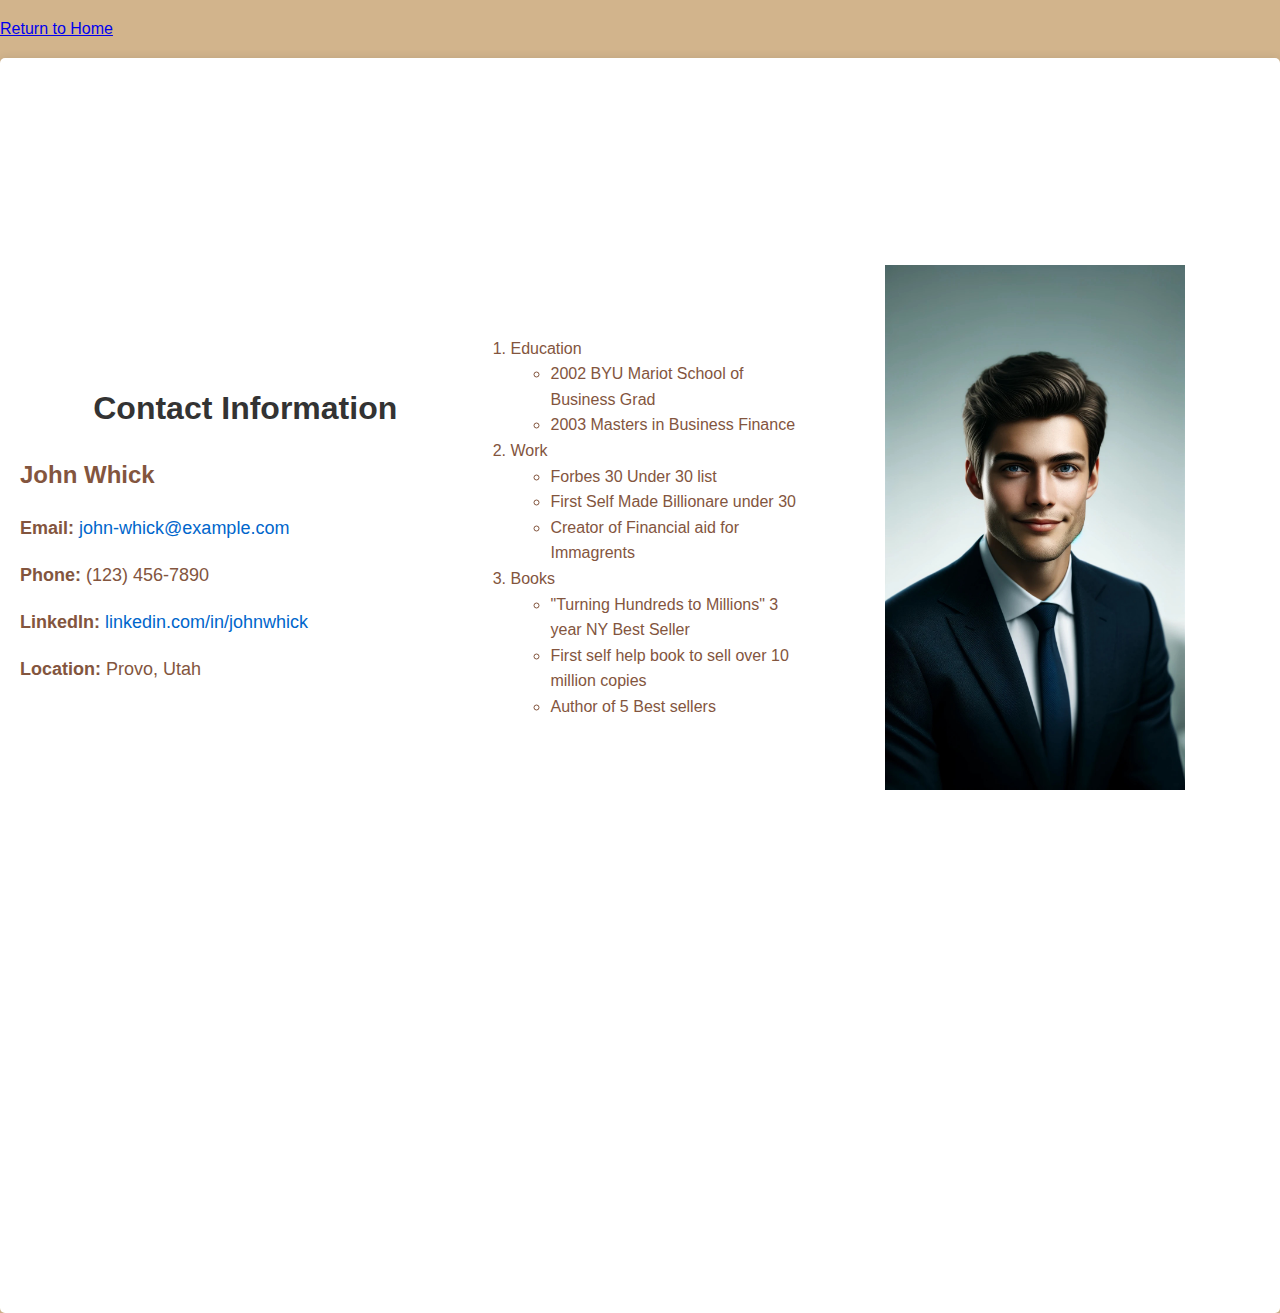
<file: css/Resume.html>
<!DOCTYPE html>
<html lang="en">
<head>
    <p><a href="../index.html">Return to Home</a></p>

    <link href="contact-style.css" rel="stylesheet" />
    <meta charset="utf-8" />
    <meta name="viewport" content="width=device-width, initial-scale=1, shrink-to-fit=no" />
    <meta name="description" content="Contact Information" />
    <meta name="author" content="Your Name" />
    <title>Contact Information</title>
    
    <!-- Link to external CSS file -->
    <link href="css/contact-style.css" relstylesheet" type="text/css" />
</head>
<body>
    <section id="contact-info">
        <div class="contact-wrapper">
            <div class="contact-details">
                <h1>Contact Information</h1>
                <h2>John Whick</h2>
                <p><strong>Email:</strong> <a href="mailto:my-email@example.com">john-whick@example.com</a></p>
                <p><strong>Phone:</strong> (123) 456-7890</p>
                <p><strong>LinkedIn:</strong> <a href="https://www.linkedin.com/in/yourprofile">linkedin.com/in/johnwhick</a></p>
                <p><strong>Location:</strong> Provo, Utah</p>
            </div>
            <ol>
                <li>Education
                     <ul>
                        <li>2002 BYU Mariot School of Business Grad</li>
                         <li>2003 Masters in Business Finance</li>
                    </ul>
                </li>
                <li>Work</li>
                <ul>
                    <li>Forbes 30 Under 30 list</li>
                    <li>First Self Made Billionare under 30</li>
                    <li>Creator of Financial aid for Immagrents</li>
                </ul>
                 <li>Books</li>
                 <ul>
                    <li>"Turning Hundreds to Millions" 3 year NY Best Seller</li>
                    <Li>First self help book to sell over 10 million copies</Li>
                    <li>Author of 5 Best sellers</li>
                 </ul>
            </ol>

            <div class="contact-image">
                <img src="../assets/img/headshot.jpg" alt="Headshot"  width="300"/>
            </div>
        </div>
        
        <iframe class="center-video" width="560" height="315" src="https://www.youtube.com/embed/F1cghFu9zBs?si=3AimwI8usrcGNYEw" title="YouTube video player" frameborder="0" allow="accelerometer; autoplay; clipboard-write; encrypted-media; gyroscope; picture-in-picture; web-share" referrerpolicy="strict-origin-when-cross-origin" allowfullscreen></iframe>
    </section>
   
</body>


</html>
</file>
<file: css/contact-style.css>
/* This is contact-style.css */

body {
    font-family: Arial, sans-serif;
    line-height: 1.6;
    margin: 00;
    padding: 0;
    background: tan;
    color: #333;
}
section {
     background: tan;
     color: #83553e
}
.contact-wrapper {
    display: flex;
    justify-content: space-between;
    align-items: center; 
    height: 100vh; 
}

.contact-details {
    flex-basis: 50%;
    
}

.contact-image {
    flex-basis: 50%;
    display: flex;
    justify-content: center;
    align-items: center;
}
.center-video {
    display: block;       
    margin-left: auto;    
    margin-right: auto;   
    text-align: center;   
  }

.contact-image img {
    max-width: 100%;
    height: auto;
    
}

.container {
    width: 80%;
    margin: auto;
    overflow: hidden;
    padding-top: 50px;
}

#contact-info {
    background: #fff;
    padding: 20px;
    border-radius: 5px;
    box-shadow: 0 0 10px rgba(0, 0, 0, 0.1);
}

#contact-info h1 {
    text-align: center;
    color: #333;
}

#contact-info p {
    font-size: 18px;
    margin-bottom: 10px;
}

#contact-info a {
    color: #0066cc;
    text-decoration: none;
}

#contact-info a:hover {
    text-decoration: underline;
}
</file>
